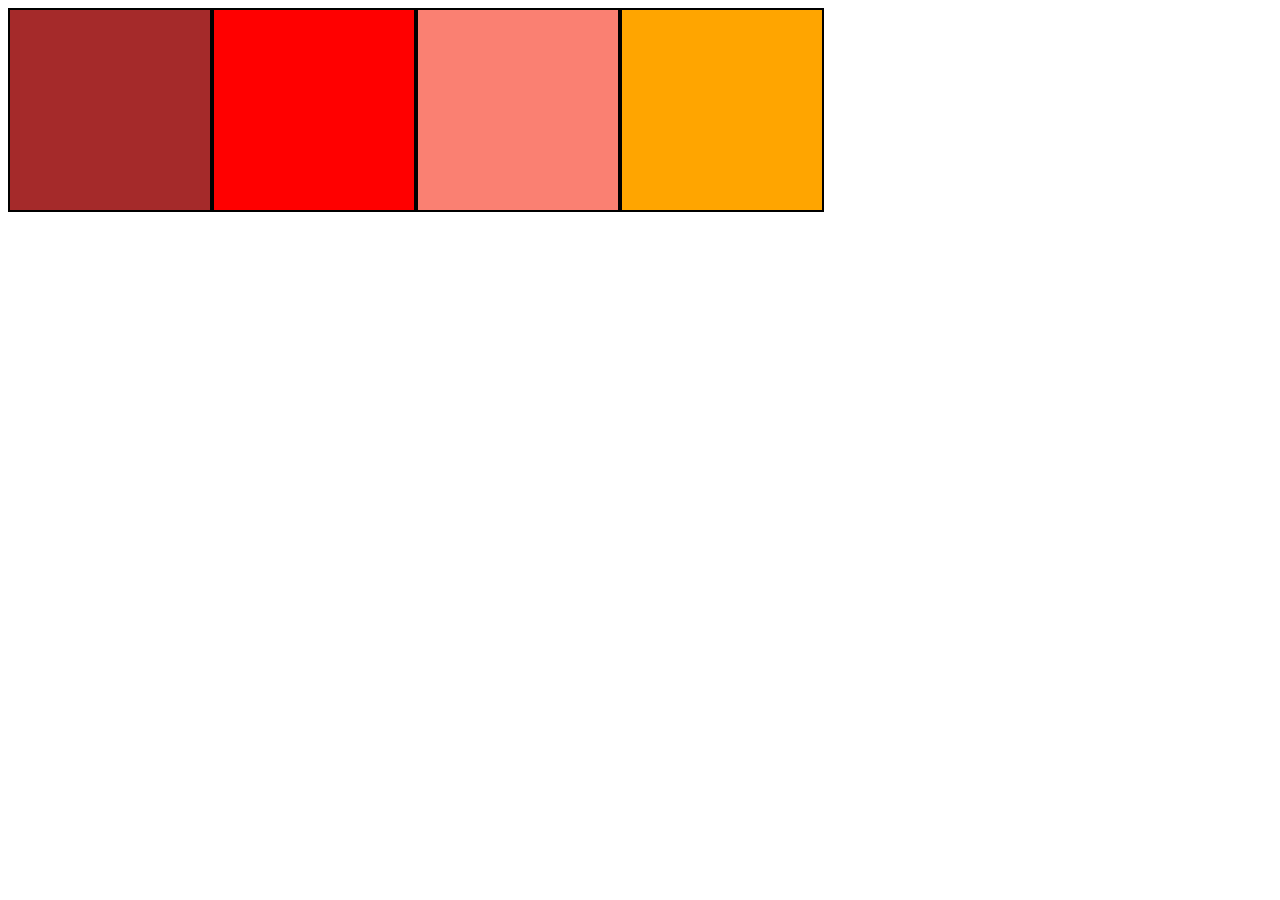
<file: index.html>
<!DOCTYPE html>
<html lang="en">
  <head>
    <meta charset="UTF-8" />
    <meta http-equiv="X-UA-Compatible" content="IE=edge" />
    <meta name="viewport" content="width=<device-width>, initial-scale=1.0" />
    <link rel="stylesheet" href="assets/css/styles.css" />
    <title>Funciones</title>
  </head>
  <body class="cont">
    <div id="div1"></div>
    <div id="div2"></div>
    <div id="div3"></div>
    <div id="div4"></div>
    <script src="assets/js/app.js"></script>
  </body>
</html>
</file>
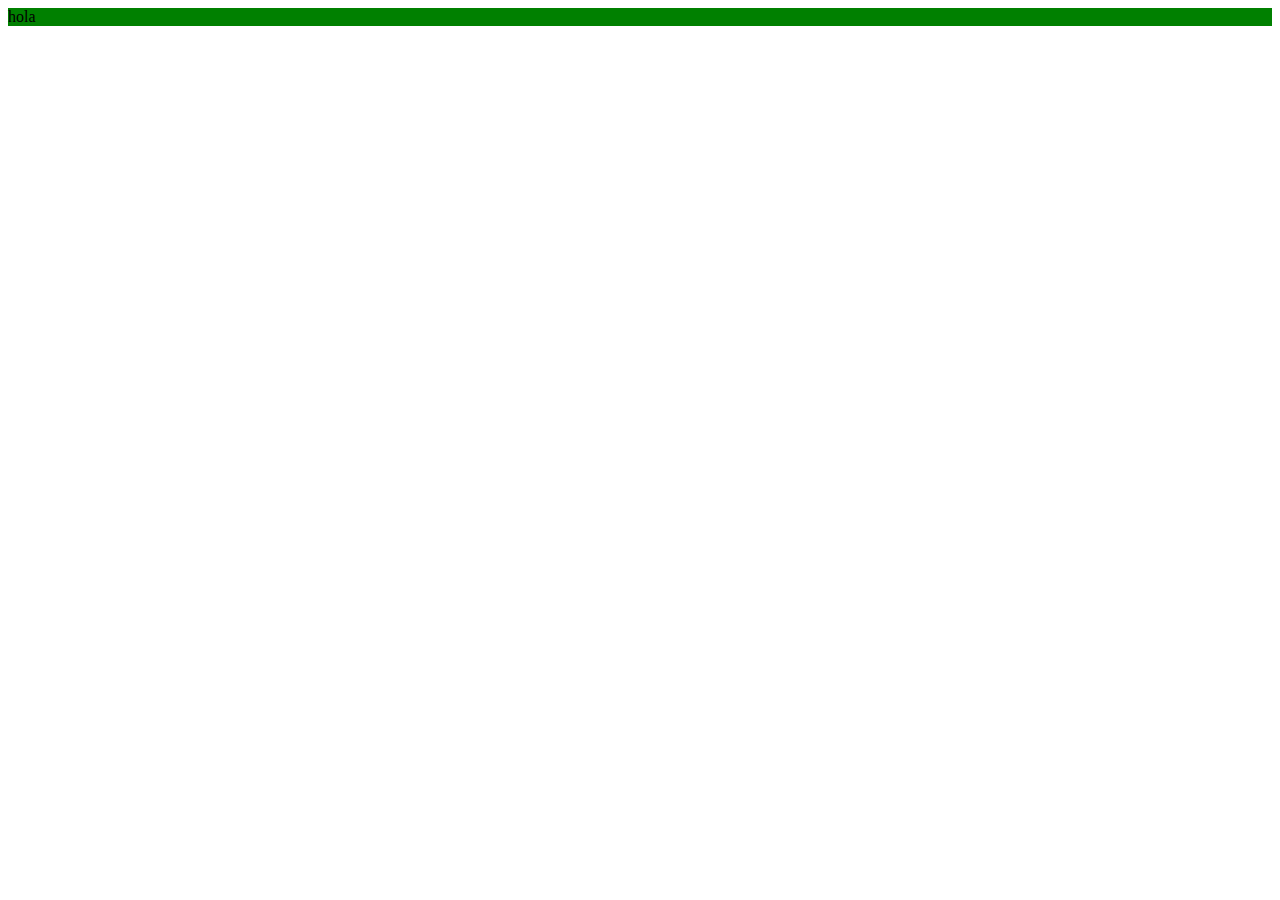
<file: pintar.html>
<!DOCTYPE html>
<html lang="en">
  <head>
    <meta charset="UTF-8" />
    <meta http-equiv="X-UA-Compatible" content="IE=edge" />
    <meta name="viewport" content="width=device-width, initial-scale=1.0" />
    <title>Funciones</title>
  </head>
  <body>
    <div id="ele1">hola</div>
    <script src="assets/js/script.js"></script>
  </body>
</html>
</file>
<file: assets/css/styles.css>
.cont {
    display: flex;
}
div {
    border: 2px solid black;
    width: 200px;
    height: 200px;
}

#div1 {
    background-color: brown
}
#div2 {
    background-color: red
}
#div3 {
    background-color: salmon
}
#div4 {
    background-color: orange
}
</file>
